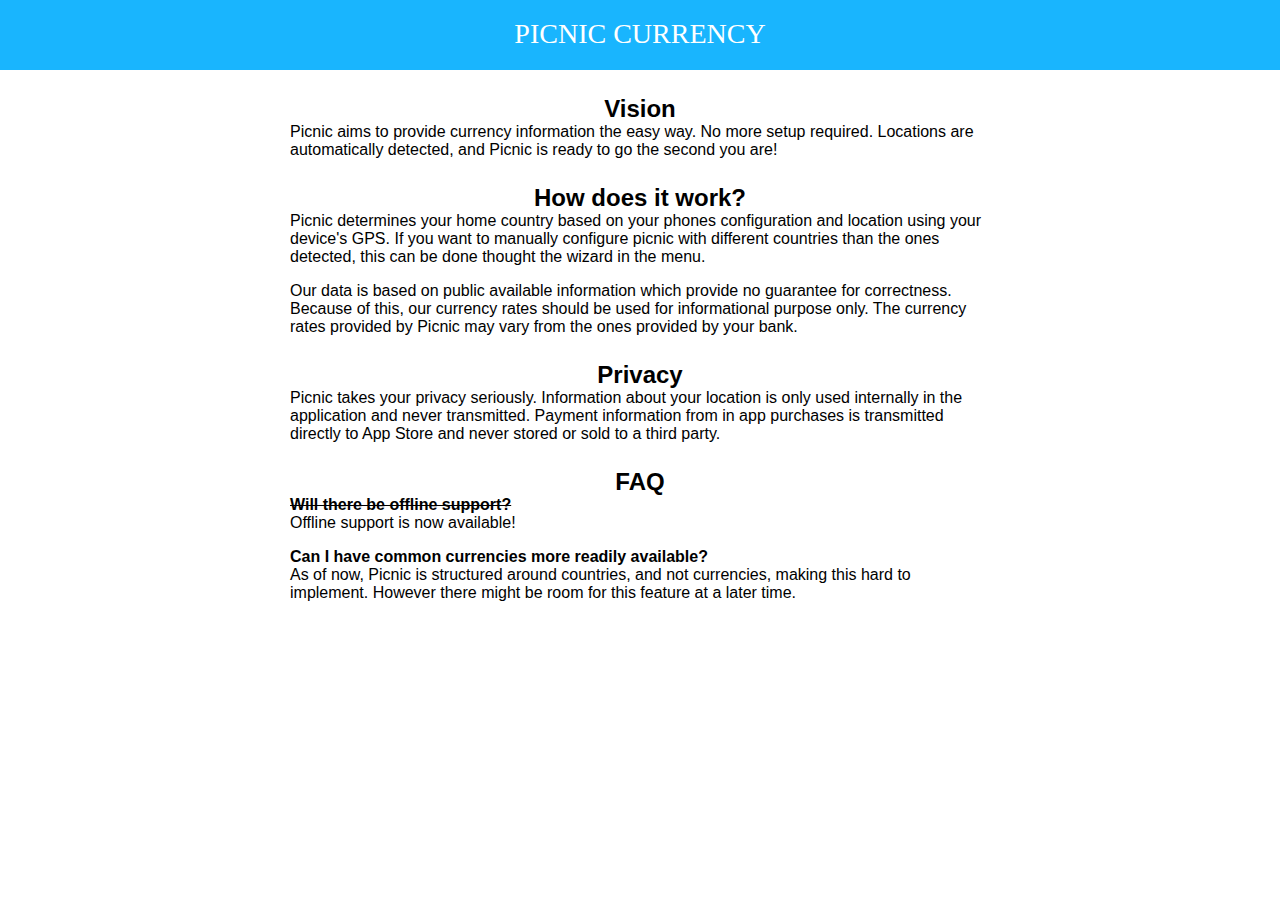
<file: index.html>
<html>
<head>
	<title>Picnic Currency Converter Support Site</title>
	<link rel="stylesheet" type="text/css" href="styles.css">
</head>
<body>
	<header>
		<h1>Picnic Currency</h1>
	</header>
	<div id="introduction" class="textbox">
		<h2>Vision</h2>
		<p>Picnic aims to provide currency information the easy way. No more setup required. Locations are automatically detected, and Picnic is ready to go the second you are!
		</p>
	</div>

	<div id="how" class="textbox" >
		<h2>How does it work?</h2>
		<p>Picnic determines your home country based on your phones configuration and location using your device's GPS. If you want to manually configure picnic with different countries than the ones detected, this can be done thought the wizard in the menu.
		</p>

		<p>Our data is based on public available information which provide no guarantee for correctness. Because of this, our currency rates should be used for informational purpose only. The currency rates provided by Picnic may vary from the ones provided by your bank.
		</p>
	</div>

	<div id="Privacy" class="textbox">
		<h2>Privacy</h2>
		<p>Picnic takes your privacy seriously. Information about your location is only used internally in the application and never transmitted. Payment information from in app purchases is transmitted directly to App Store and never stored or sold to a third party.</p>
	</div>

	<div id="FAQ" class="textbox">
		<h2>FAQ</h2>
		<p>
			<s><b>Will there be offline support?</b></s><br>
			Offline support is now available!</p>

		<p>
			<b>Can I have common currencies more readily available?</b><br>
			As of now, Picnic is structured around countries, and not currencies, making this hard to implement. However there might be room for this feature at a later time.
		</p>
		
	</div>
</body>
</html>
</file>
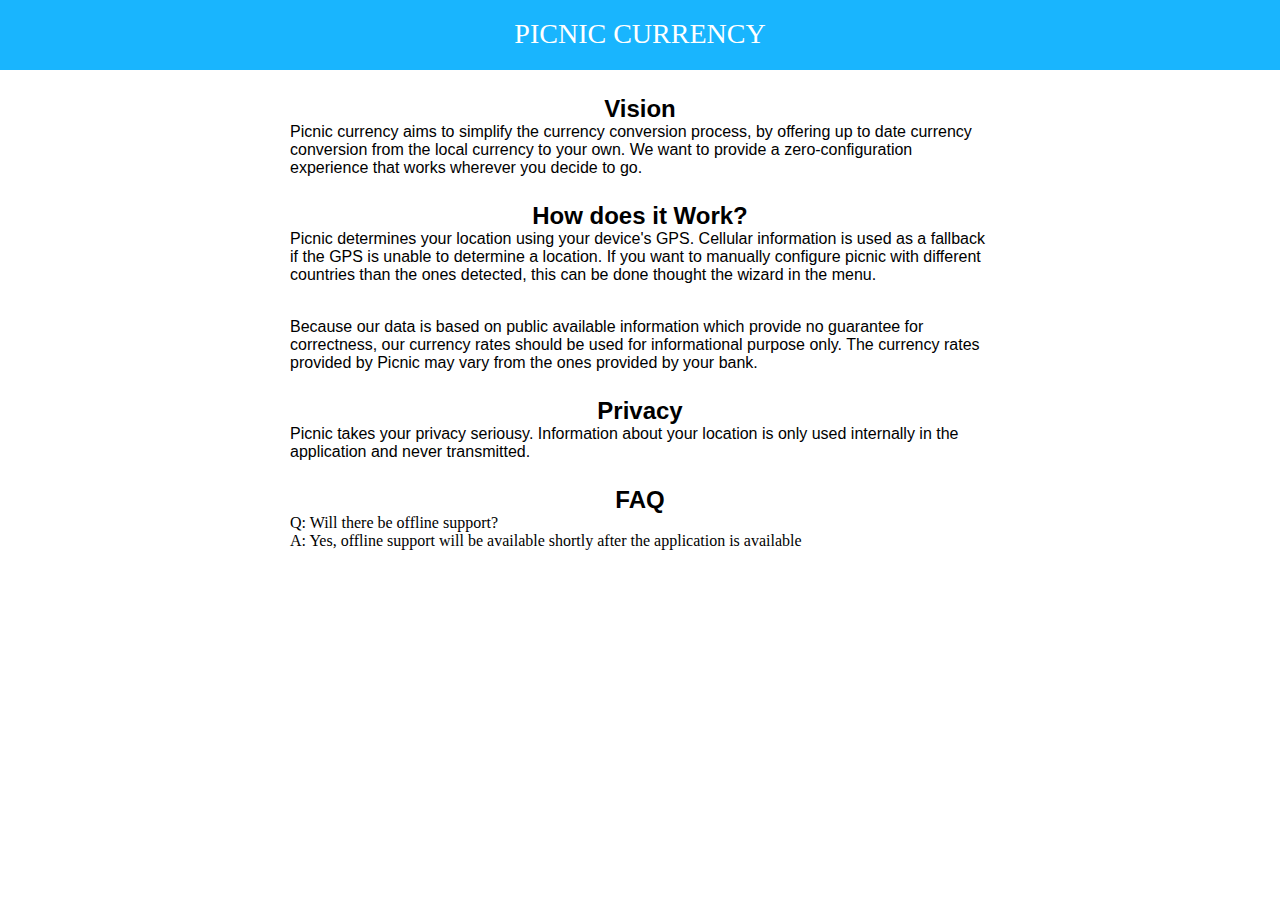
<file: webpage/public/index.html>
<html>
<head>
	<title>Picnic Currency Converter Support Site</title>
	<link rel="stylesheet" type="text/css" href="styles.css">
</head>
<body>
	<header>
		<h1>Picnic Currency</h1>
	</header>
	<div id="introduction" class="textbox">
		<h2>Vision</h2>
		<p>Picnic currency aims to simplify the currency conversion process, by offering up to date currency conversion from the local currency to your own. We want to provide a zero-configuration experience that works wherever you decide to go. 
		</p>
	</div>

	<div id="how" class="textbox" >
		<h2>How does it Work?</h2>
		<p>Picnic determines your location using your device's GPS. Cellular information is used as a fallback if the GPS is unable to determine a location. If you want to manually configure picnic with different countries than the ones detected, this can be done thought the wizard in the menu.
		</p>
		<br>
		<p>Because our data is based on public available information which provide no guarantee for correctness, our currency rates should be used for informational purpose only. The currency rates provided by Picnic may vary from the ones provided by your bank.
		</p>
	</div>

	<div id="Privacy" class="textbox">
		<h2>Privacy</h2>
		<p>Picnic takes your privacy seriousy. Information about your location is only used internally in the application and never transmitted.</p>
	</div>

	<div id="FAQ" class="textbox">
		<h2>FAQ</h2>
		<ul>
			<li>Q: Will there be offline support?</li>
			<li>A: Yes, offline support will be available shortly after the application is available</li>
		</ul>
	</div>
</body>
</html>
</file>
<file: styles.css>
header h1 {
	color: white;
	font-family: Verdana, Georgia, Serif;
	font-size: 28px;
	text-align: center;
	padding-top: 18px;
	font-weight: 100;
	text-transform: uppercase;
}

header {
	background-color: #19B5FE;
	height: 70px;
}

h2 {
	margin: 0px;
	font-family: helvetica;
	text-align: center;
}

p {
	/*margin: 0px;*/
	margin-top: 0px;
	font-family: helvetica;
}

ul {
	list-style-type: none;
	padding-left: 0px;
	margin-top: 0px;
}

body {
	margin: 0px;

}

.textbox {
	margin-top: 25px;
	min-width: 300px;
	max-width: 700px;
	margin-left: auto;
	margin-right: auto;
	padding-left: 10px;
	padding-right: 10px;		
}
</file>
<file: webpage/public/styles.css>
header h1 {
	color: white;
	font-family: Verdana, Georgia, Serif;
	font-size: 28px;
	text-align: center;
	padding-top: 18px;
	font-weight: 100;
	text-transform: uppercase;
}

header {
	background-color: #19B5FE;
	height: 70px;
}

h2 {
	margin: 0px;
	font-family: helvetica;
	text-align: center;
}

p {
	/*margin: 0px;*/
	margin-top: 0px;
	font-family: helvetica;
}

ul {
	list-style-type: none;
	padding-left: 0px;
	margin-top: 0px;
}

body {
	margin: 0px;

}

.textbox {
	margin-top: 25px;
	min-width: 300px;
	max-width: 700px;
	margin-left: auto;
	margin-right: auto;
	padding-left: 10px;
	padding-right: 10px;		
}
</file>
